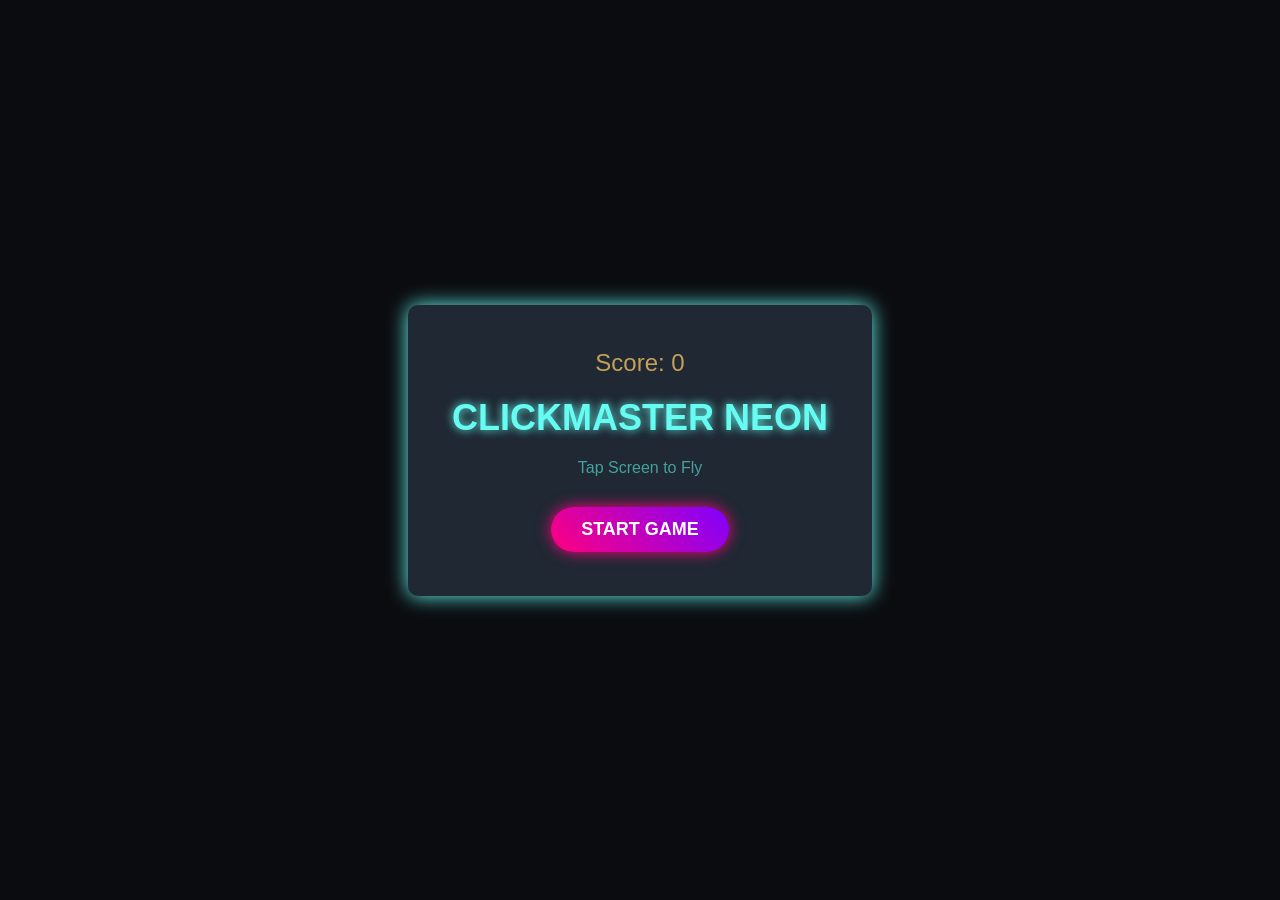
<file: index.html>
<!DOCTYPE html>
<html lang="en">
<head>
    <meta charset="UTF-8">
    <meta name="viewport" content="width=device-width, initial-scale=1.0">
    <meta name="google-site-verification" content="google225df0fa0e99dc6c" />
    <title>ClickMaster Neon</title>
    <link rel="stylesheet" href="style.css">
</head>
<body>
    <div class="game-container">
        <div class="score-board">Score: <span id="score">0</span></div>
        <div class="main-title">CLICKMASTER NEON</div>
        <p class="instruction">Tap Screen to Fly</p>
        <button id="start-btn">START GAME</button>
    </div>
    <script src="script.js"></script>
</body>
</html>
</file>
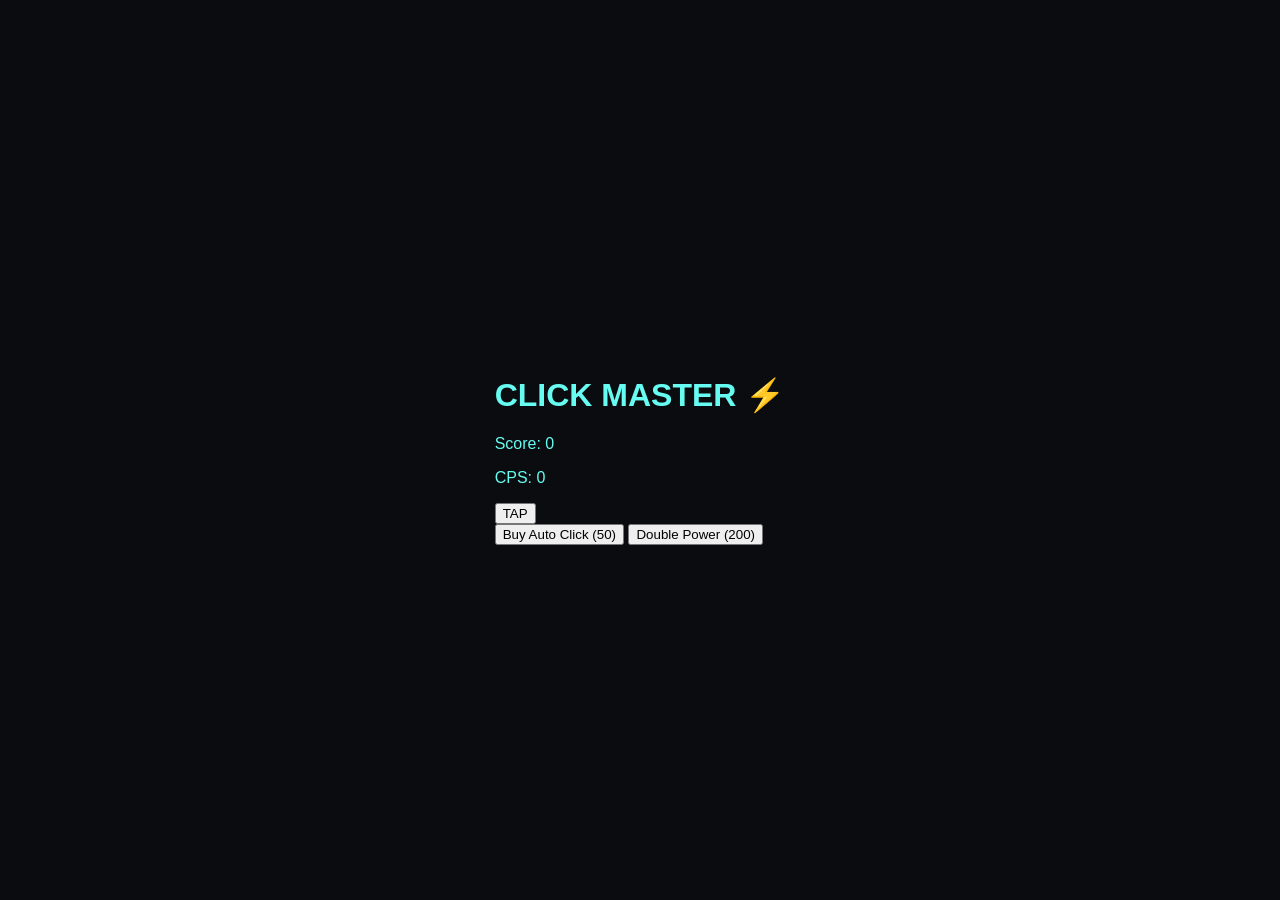
<file: Index.html>
<!DOCTYPE html>
<html lang="en">
<head>
  <meta charset="UTF-8">
  <meta name="viewport" content="width=device-width, initial-scale=1.0">

  <title>Click Master - Free Click Game</title>
  <meta name="description" content="Click Master is a simple addictive click game. Play on mobile and PC, upgrade your power and beat your score!">

  <link rel="stylesheet" href="style.css">
</head>
<body>

  <div class="game">

    <h1>CLICK MASTER ⚡</h1>

    <div class="stats">
      <p>Score: <span id="score">0</span></p>
      <p>CPS: <span id="cps">0</span></p>
    </div>

    <button class="btn" onclick="clickMe()">TAP</button>

    <div class="shop">
      <button onclick="buyAuto()">Buy Auto Click (50)</button>
      <button onclick="buyPower()">Double Power (200)</button>
    </div>

  </div>

  <script src="script.js"></script>
</body>
</html>
</file>
<file: style.css>
body {
    margin: 0;
    padding: 0;
    background-color: #0b0c10;
    color: #66fcf1;
    font-family: 'Arial', sans-serif;
    display: flex;
    justify-content: center;
    align-items: center;
    height: 100vh;
    overflow: hidden;
}

.game-container {
    text-align: center;
    border: 4px solid #1f2833;
    padding: 40px;
    border-radius: 10px;
    box-shadow: 0 0 20px #66fcf1;
    background-color: #1f2833;
}

.score-board {
    font-size: 24px;
    margin-bottom: 20px;
    color: #c5a059;
}

.main-title {
    font-size: 36px;
    font-weight: bold;
    color: #66fcf1;
    text-shadow: 0 0 10px #66fcf1;
    margin-bottom: 20px;
}

.instruction {
    font-size: 16px;
    color: #45a29e;
    margin-bottom: 30px;
}

#start-btn {
    background: linear-gradient(45deg, #ff007f, #7f00ff);
    color: white;
    border: none;
    padding: 12px 30px;
    font-size: 18px;
    font-weight: bold;
    border-radius: 25px;
    cursor: pointer;
    box-shadow: 0 0 15px #ff007f;
    transition: 0.3s;
}

#start-btn:hover {
    transform: scale(1.05);
    box-shadow: 0 0 25px #7f00ff;
}
</file>
